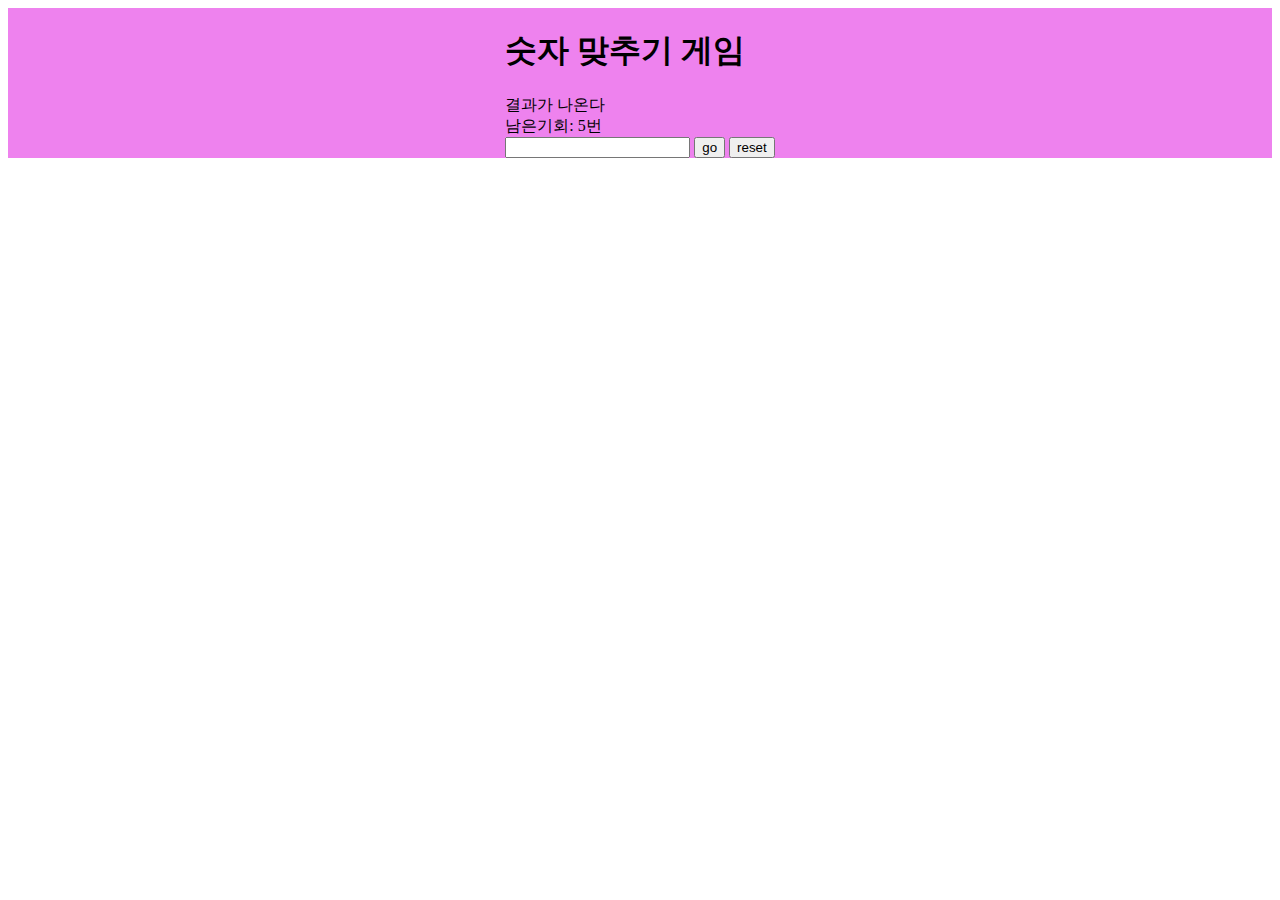
<file: NUMBER-GUESS-GAME/index.html>
<!DOCTYPE html>
<div lang="en">
<head>
    <meta charset="UTF-8">
    <meta http-equiv="X-UA-Compatible" content="IE=edge">
    <meta name="viewport" content="width=device-width, initial-scale=1.0">
    <title>Document</title>
    <link rel="stylesheet" href="style.css">
</head>
    
    <div class = "frame">
        <div>
            <h1>숫자 맞추기 게임</h1>
                <div id="result-area">결과가 나온다</div>
                <div id = "chance-area">남은기회: 5번</div>
                <input type="number" id="user-input"/>
                 <button id="play-button">go</button>
                <button id = "reset-button">reset</button>
        </div>
    </div>

    <script src="main.js"></script>
</body>
</html>
</file>
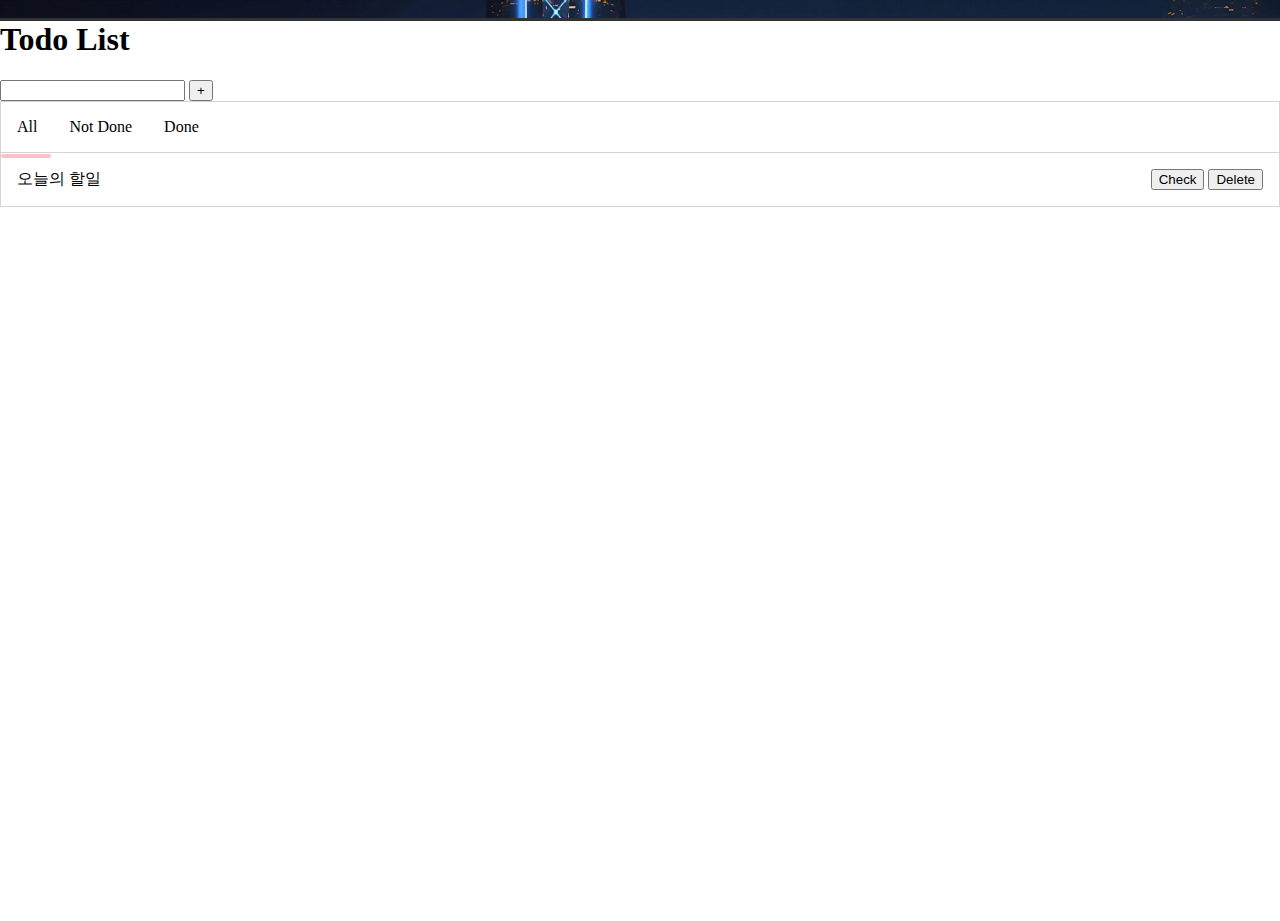
<file: Work/toDoList/index.html>
<!DOCTYPE html>
<html lang="en">
<head>
    <meta charset="UTF-8">
    <meta http-equiv="X-UA-Compatible" content="IE=edge">
    <meta name="viewport" content="width=device-width, initial-scale=1.0">
    <title>Document</title>
    <link rel="stylesheet" href="style.css">
    <link href="https://cdn.jsdelivr.net/npm/bootstrap@5.3.0-alpha3/dist/css/bootstrap.min.css" rel="stylesheet" integrity="sha384-KK94CHFLLe+nY2dmCWGMq91rCGa5gtU4mk92HdvYe+M/SXH301p5ILy+dN9+nJOZ" crossorigin="anonymous">
</head>
<body>
    <div class="container">
        <h1>Todo List</h1>
        <section class ="input-area">
            <input type="text" id="task-input"/>
            <button id="add-button">+</button>
        </section>
        
        <section class="task-area">
            <div class="task-tabs">
                <div id="under-line"></div>
                <div id="all">
                    All
                </div>
                <div id="notdone">
                    Not Done
                </div>
                <div id="done">
                    Done
                </div>
            </div>

            <div id="task-board">
                <div class="task">
                    <div>오늘의 할일</div>

                    <div>
                        <button>Check</button>
                        <button>Delete</button>
                    </div>
                </div>
            </div>

        </section>

    </div>




    <script src="main.js"></script>
    <script src="https://cdn.jsdelivr.net/npm/bootstrap@5.3.0-alpha3/dist/js/bootstrap.bundle.min.js" integrity="sha384-ENjdO4Dr2bkBIFxQpeoTz1HIcje39Wm4jDKdf19U8gI4ddQ3GYNS7NTKfAdVQSZe" crossorigin="anonymous"></script>
</body>
</html>
</file>
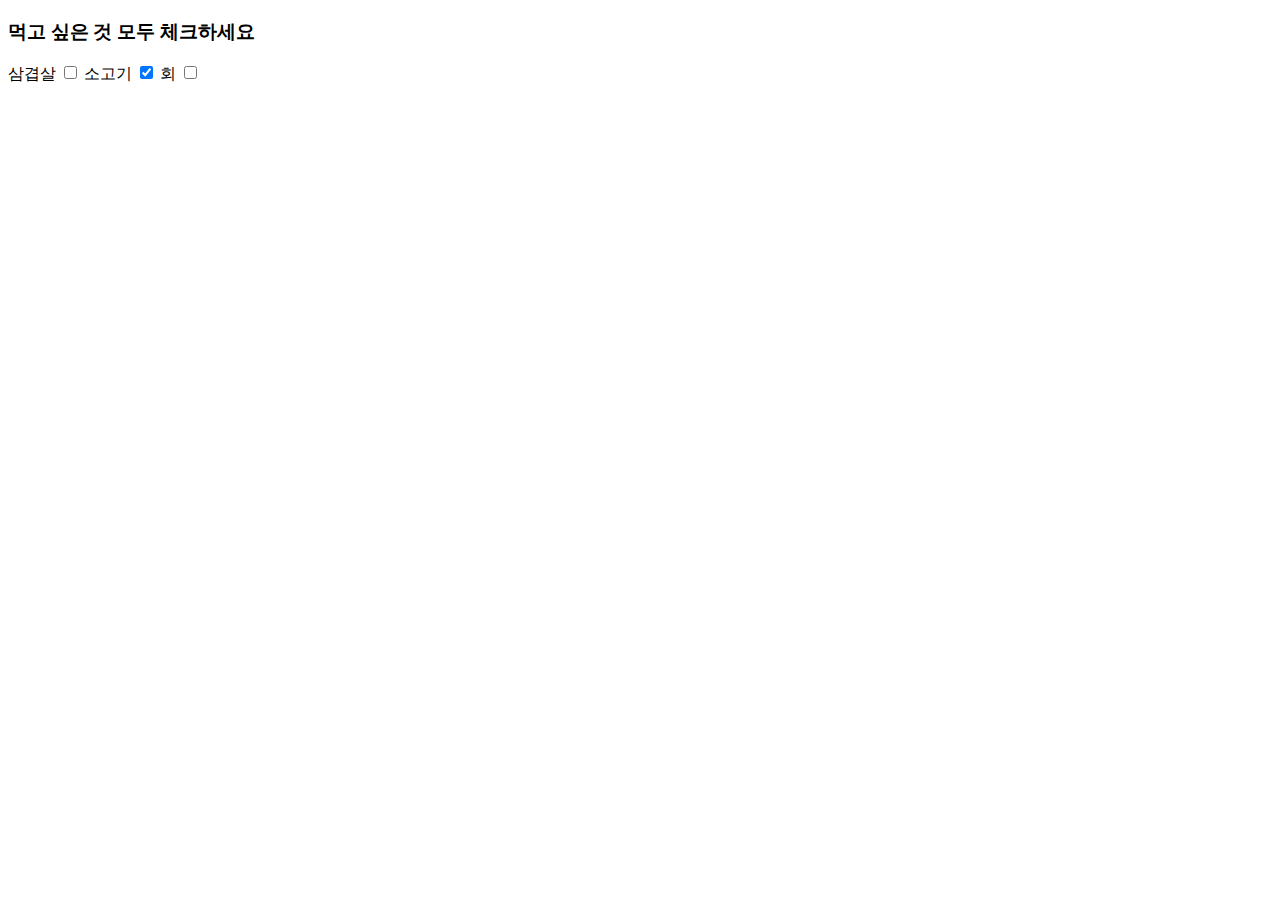
<file: 20220504/0504_practice1.html>
<!DOCTYPE html>
<html>
    <head><title>체크 박스 만들기</title></head>
    <body>
        <h3>
            먹고 싶은 것 모두 체크하세요
        </h3>
        <form>
            삼겹살 <input type="checkbox" value="1">
            소고기 <input type="checkbox" value="2" checked>
            회 <input type="checkbox" value="3">
        </form>
    </body>
</html>
</file>
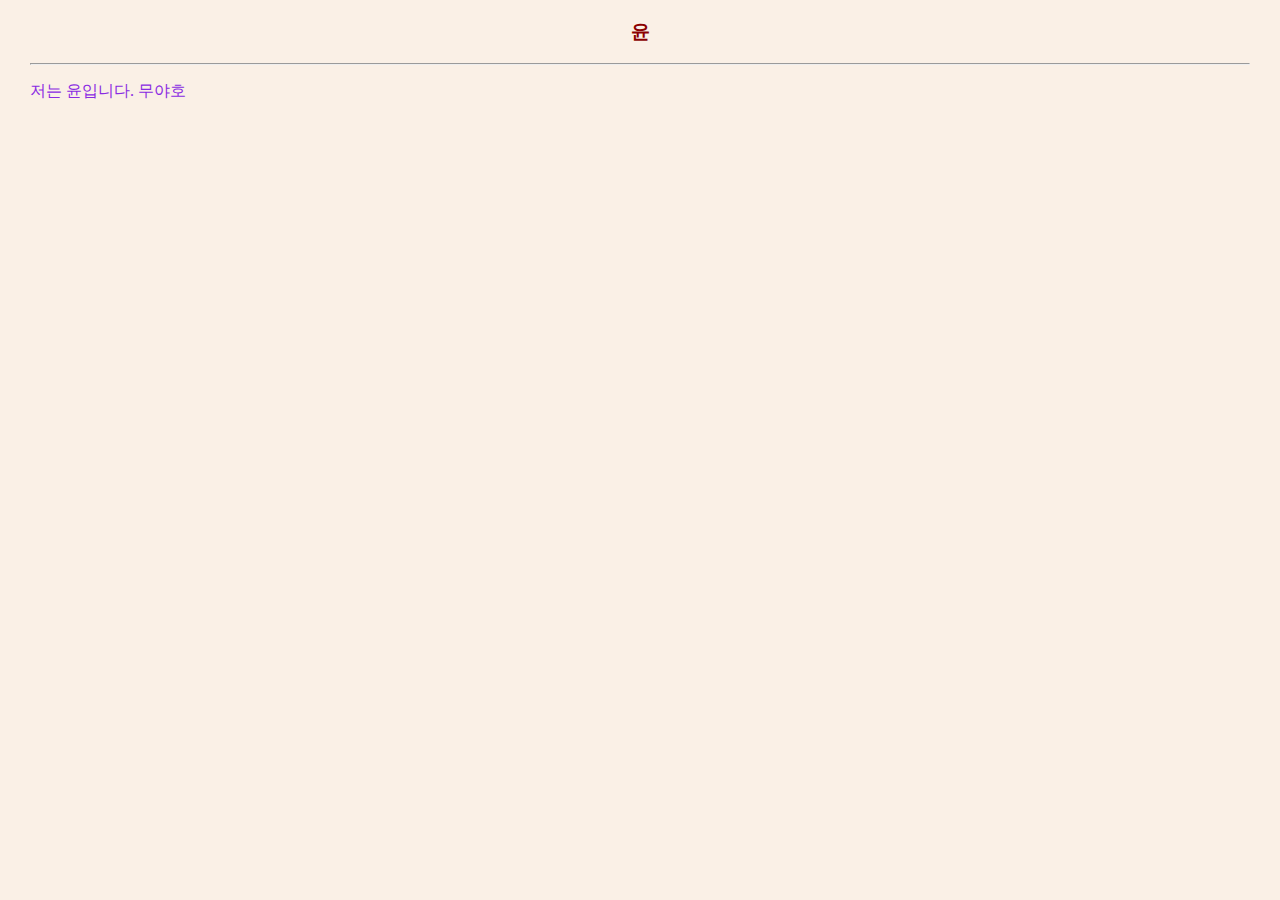
<file: 20220504/0504_practice11.html>
<!DOCTYPE html>
<html>
    <head><title>&lt;link&lt; 태그로 스타일 파일 불러오기</title>
    <link type="text/css" rel="stylesheet" href="./css/css2.css"></head>
    <body>
        <h3>윤</h3>
        <hr>
        <p>저는 윤입니다. 무야호</p>
    </body>

</html>
</file>
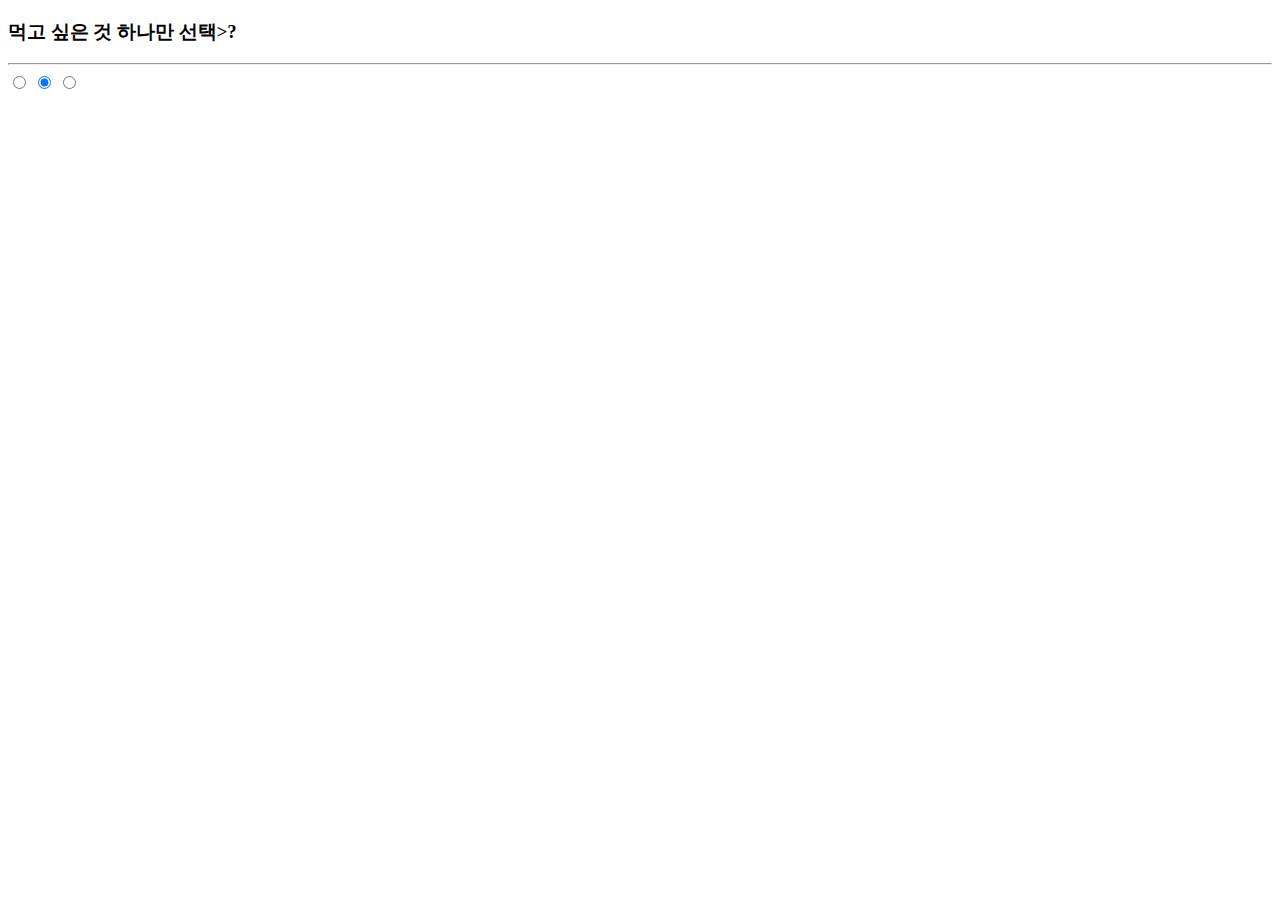
<file: 20220504/0504_practice2.html>
<!DOCTYPE html>
<html>
    <head><title>라디오버튼 만들기</title></head>
    <body>
        <h3>먹고 싶은 것 하나만 선택>?</h3>
        <hr>
        <form>
            <input type="radio" name="meat" value="1">
            <input type="radio" name="meat" value="2" checked>
            <input type="radio" name="maet" value="3">
            
        </form>

    </body>
</html>
</file>
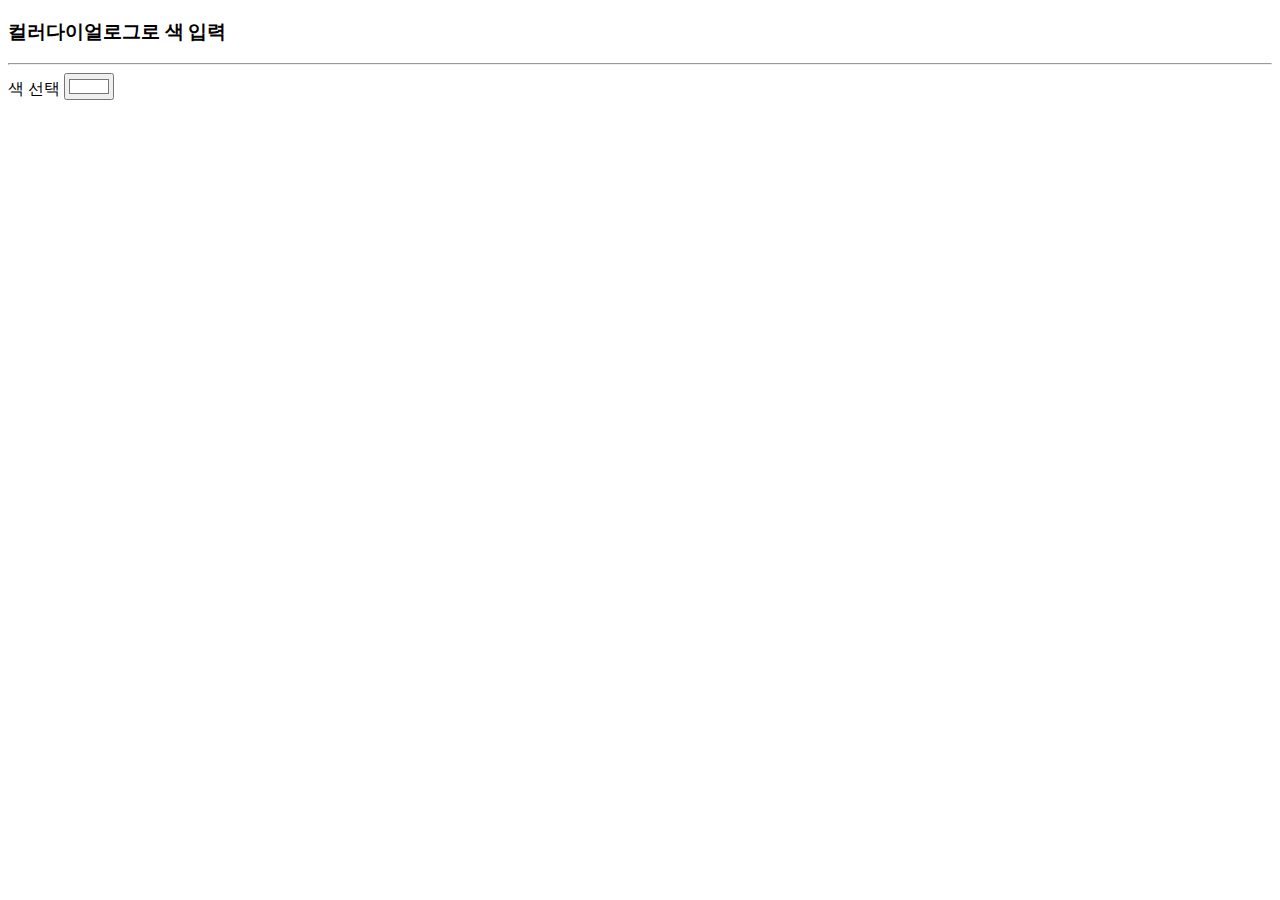
<file: 20220504/0504_practice3.html>
<!DOCTYPE html>
<html>
    <head><title>색 입력</title></head>
    <body>
        <h3>컬러다이얼로그로 색 입력</h3>
        <hr>
        <form>
            색 선택
            <input type="color" value="#ffffff"
            onchange="document.body.style.color=this.value">
        </form>
    </body>
</html>
</file>
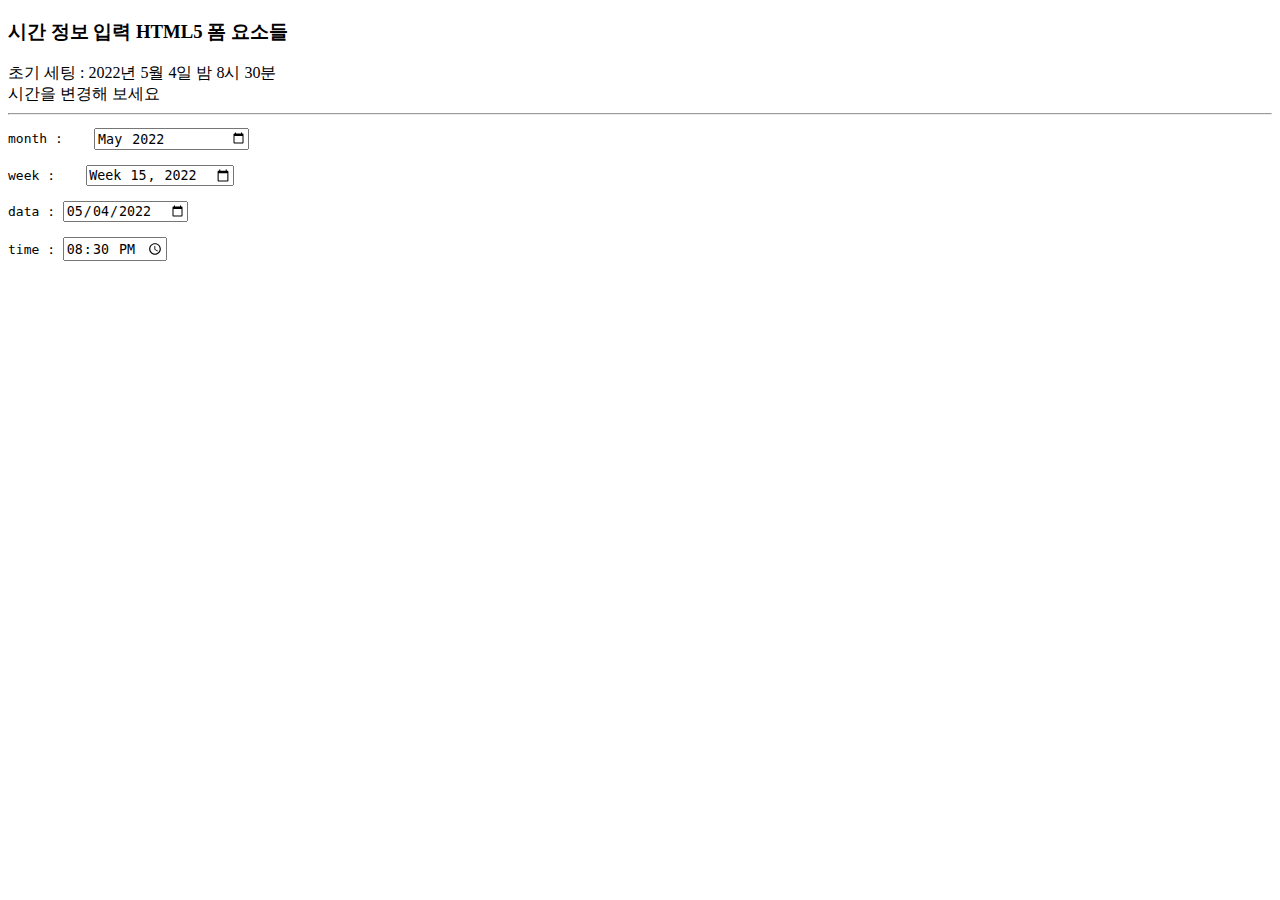
<file: 20220504/0504_practice5.html>
<!DOCTYPE html>
<html>
    <head></head>
    <body>
        <h3>시간 정보 입력 HTML5 폼 요소들</h3>
        초기 세팅 : 2022년 5월 4일 밤 8시 30분<br>
        시간을 변경해 보세요
        <hr>
        <form>
            <pre>
month :    <input type="month" value="2022-05"><br>
week :    <input type="week" value="2022-W15"><br>
data : <input type="date" value="2022-05-04"><br>
time : <input type = "time" value="20:30"><br>

            </pre>
        </form>
    </body>
</html>
</file>
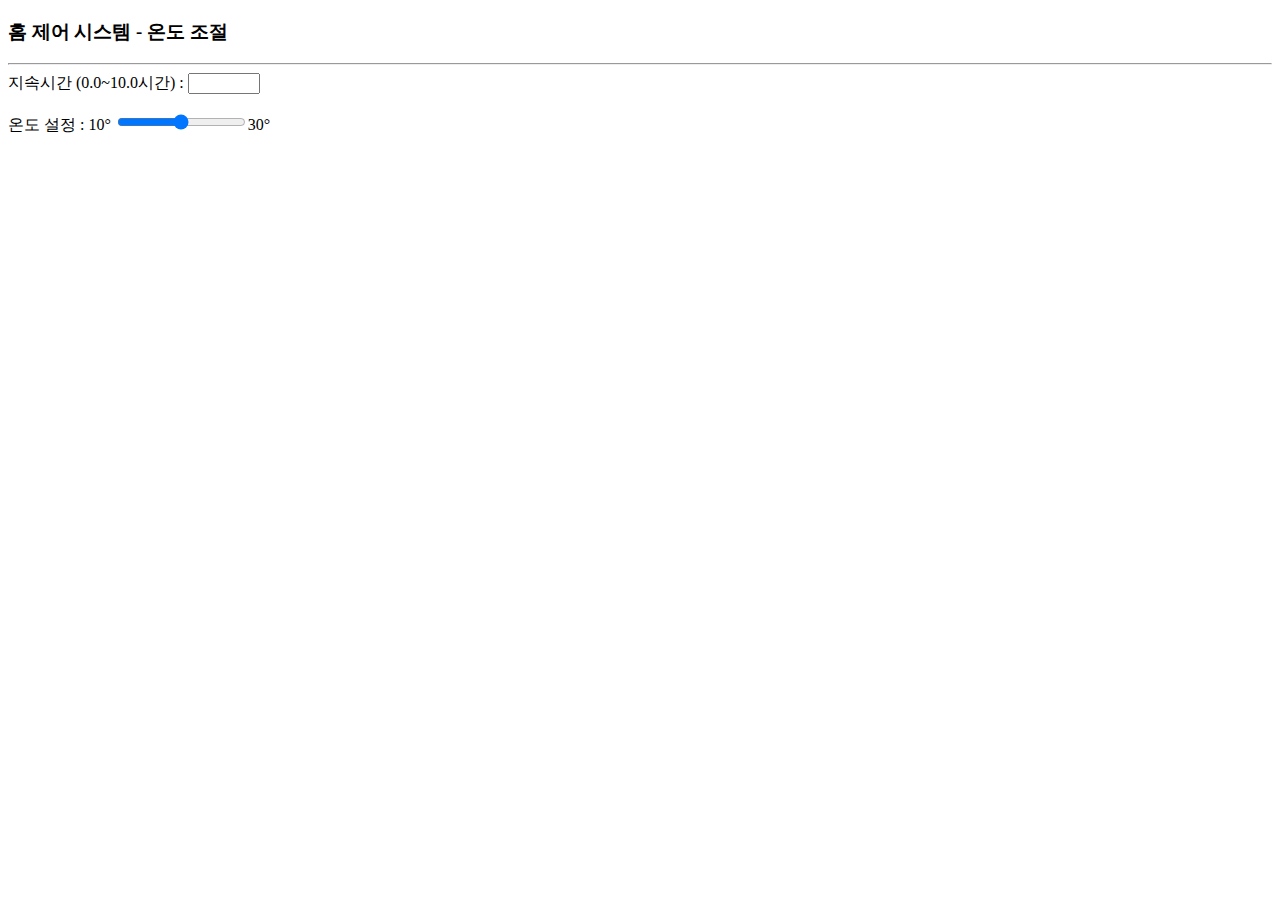
<file: 20220504/0504_practice6.html>
<!DOCTYPE html>
<html>
    <head><title>편리한 숫자 입력</title></head>
    <body>
        <h3>홈 제어 시스템 - 온도 조절</h3>
        <hr>
        <form>
            지속시간 (0.0~10.0시간) :
            <input type="number" min="0.0" max="10.0" step="0.5"><br><br>
            온도 설정 : 10&deg;
            <input type = "range" min ="10" max="30" list="temperatures">30&deg;
            <datalist id="teamperatures">
                <option value="12" label="Low"></option>
                <option value="20" laber="Medium"></option>
                <option value="28" laber="High"></option>
            </datalist> 
        </form>
    </body>
</html>
</file>
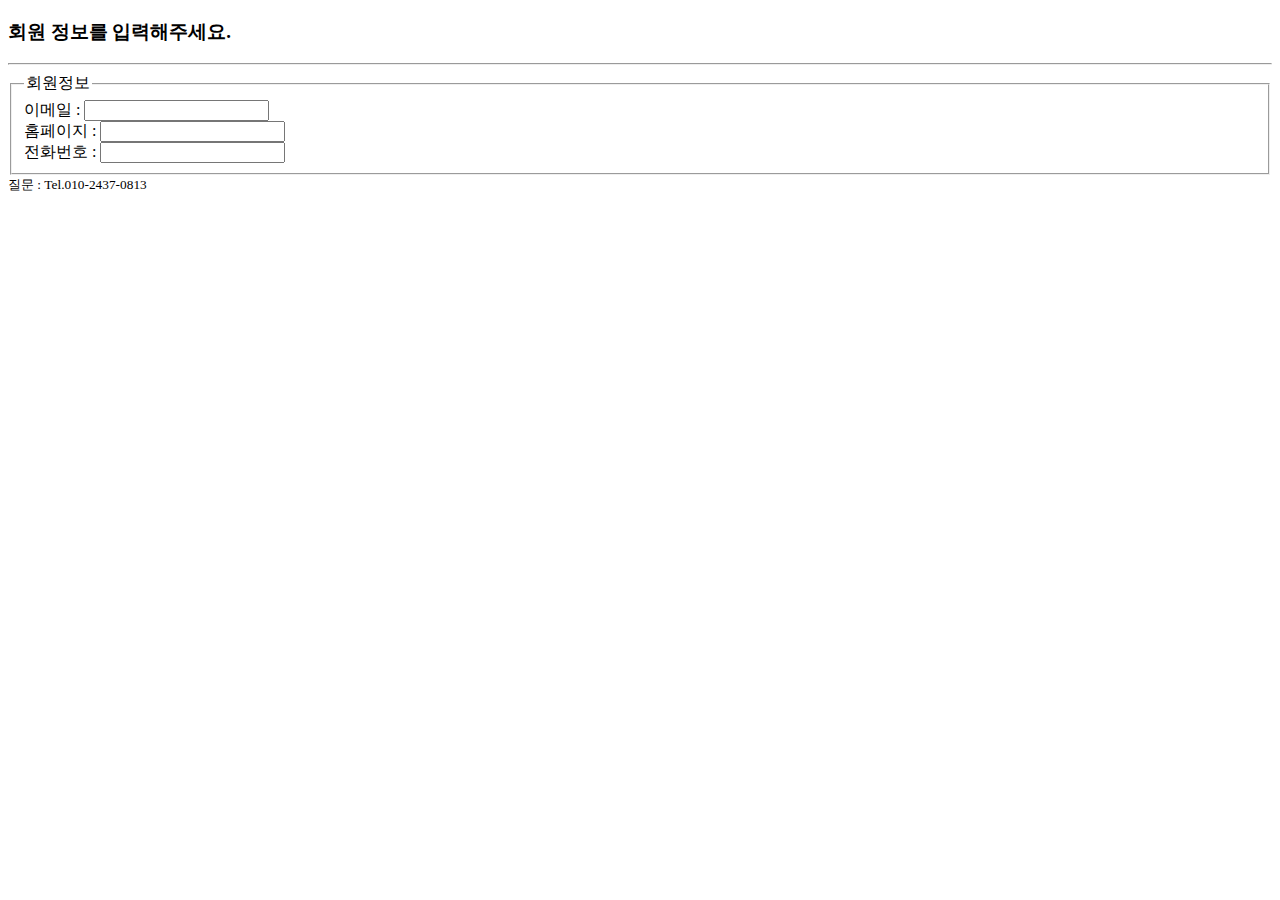
<file: 20220504/0504_practice7.html>
<!DOCTYPE html>
<html>
    <head><title>폼 입력 그룹으로 묶기</title></head>
    <body>
        <h3>회원 정보를 입력해주세요.</h3>
        <hr>
        <form>
            <fieldset>
                <legend>회원정보</legend>
                이메일 : <input type="email"><br>
                홈페이지 : <input type="url"><br>
                전화번호 : <input type="tel">
            </fieldset>
            <small>질문 : Tel.010-2437-0813</small>
        </form>
    </body>
</html>
</file>
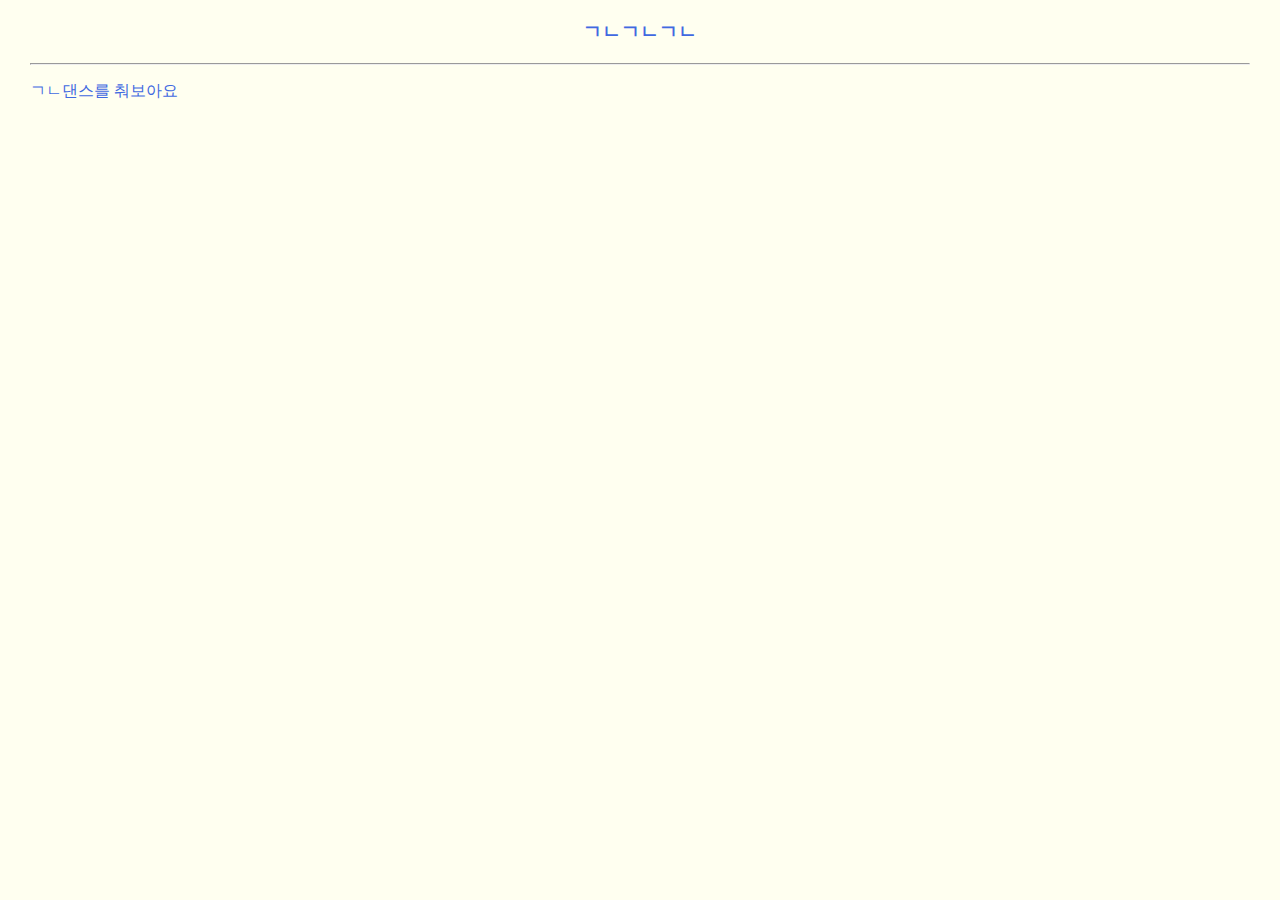
<file: 20220504/0504_practice8.html>
<!DOCTYPE html>
<html>
    <head><title>&lt;style&lt;태그로 스타일 만들기</title></head>
    <style>
        body {
            background-color: ivory;
            color: royalblue;
            margin-left : 30px;
            margin-right: 30px;
            }
            h3 {
                text-align: center;
                color : darked;
            }
    </style>
    <body>
        <h3>ㄱㄴㄱㄴㄱㄴ</h3>
        <hr>
        <p>
        ㄱㄴ댄스를 춰보아요
        </p>
    </body>
</html>
</file>
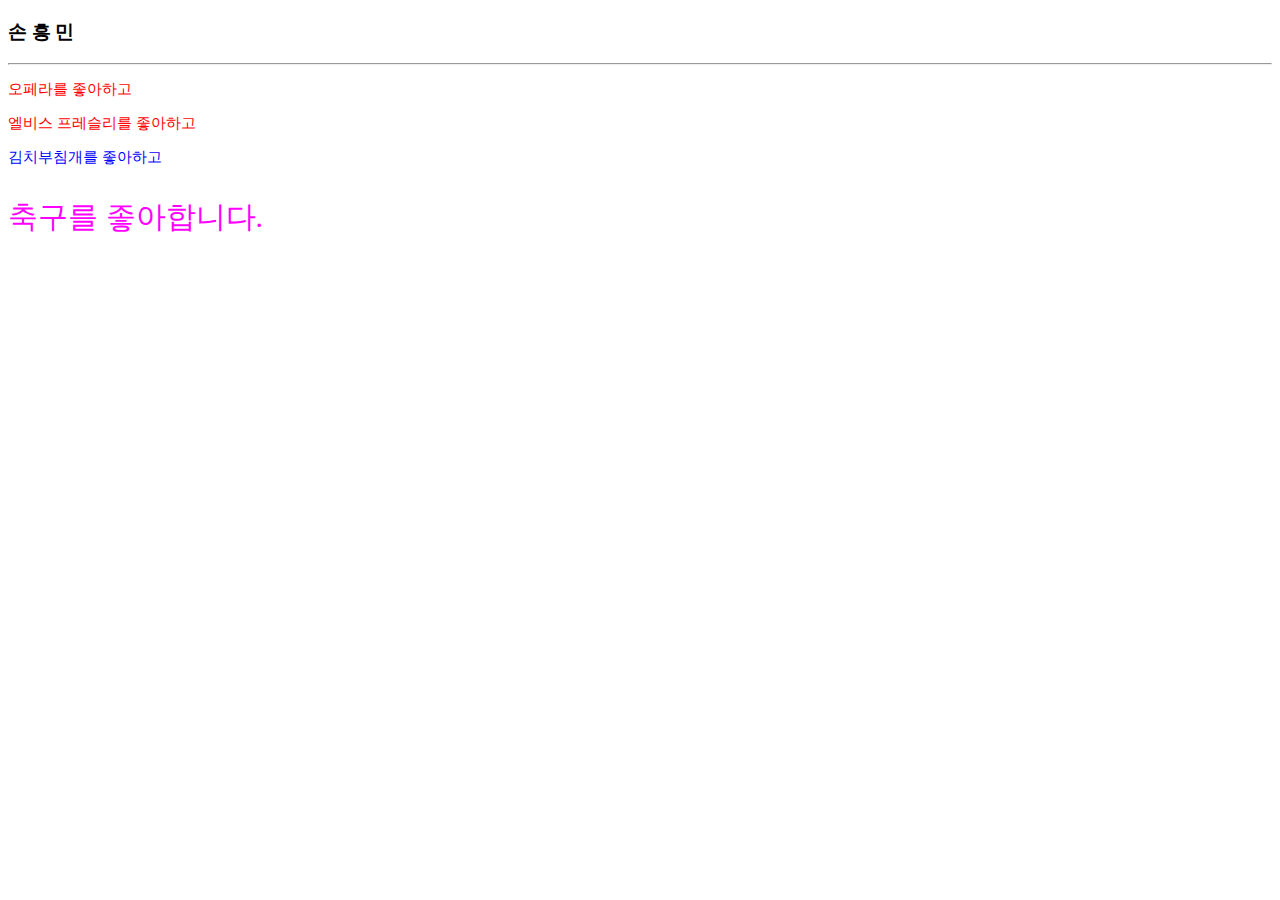
<file: 20220504/0504_practice9.html>
<!DOCTYPE html>
<html>
    <head><title>&lt;style&lt; 속성에 스타일 만들기</title>
    <style>
        p{
            color : red; font-size:15px; /* 모든 p 태그에 적용 */
    
        }
    </style>
</head>
<body>
    <h3>손 흥 민</h3>
    <hr>
    <p>오페라를 좋아하고</p>
    <p>엘비스 프레슬리를 좋아하고</p>
    <p style="color:blue">김치부침개를 좋아하고</p>
    <p style="color: magenta; font-size: 30px;">축구를 좋아합니다.</p>
</body>
</html>
</file>
<file: NUMBER-GUESS-GAME/style.css>
.frame{
    display: flex;
    justify-content: center;
    align-items: center;

    background-color: violet;
}
</file>
<file: Work/toDoList/style.css>
body {
    margin: 0;
    background-image: url(wallpaper.jpg);
    background-repeat: no-repeat;
    background-size: cover;
}

.container {
    background-color: white;
    min-height: 100vh;
    box-shadow: rgba(0, 0, 0, 0.16) 0px 1px 4px, rgb(51, 51, 51) 0px 0px 0px 3px;
}

.task-area{
    border:1px solid lightgray;
}

.task-tabs{
    display: flex;
    border-bottom: 1px solid lightgray;
    position: relative;
}

.task{
    display: flex;
    justify-content: space-between;
    padding: 1em;
}

#under-line{
    height: 4px; 
    background-color: pink;
    position: absolute;
    width: 50px;
    left: 0;
    top: 52px;
    padding: 0px;
    transition: 0.5s;
    border-radius: 4px;
}

.task-done{
    text-decoration: line-through;
}

.task-tabs div{
    cursor: pointer;
    padding: 1em;
}
</file>
<file: 20220504/css/css2.css>
body {background-color: linen; color: blueviolet;
        margin-left: 30px; margin-right: 30px;}
h3 { text-align: center; color:darkred}
</file>
